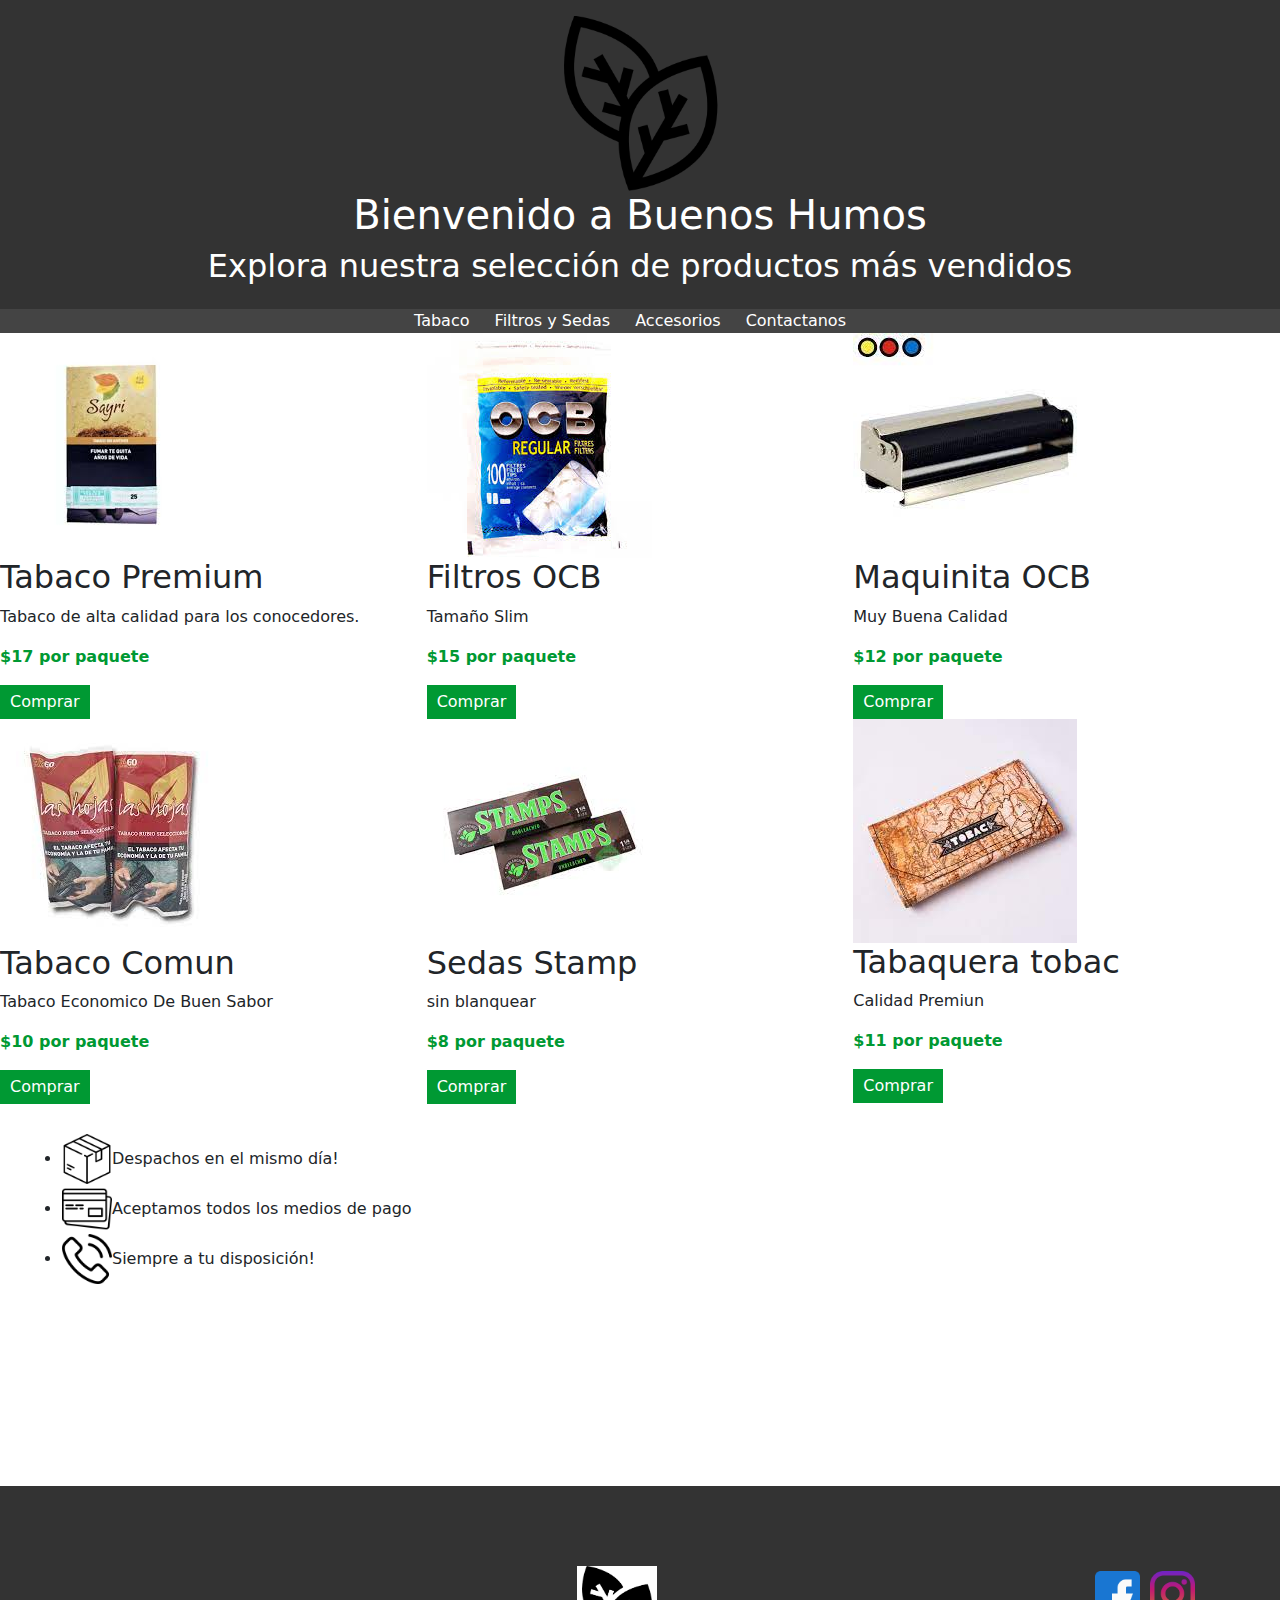
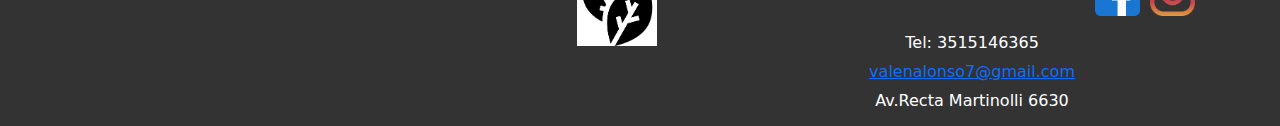
<file: index.html>
<!DOCTYPE html>
<html>
<head>
    <meta charset='utf-8'>
    <meta http-equiv='X-UA-Compatible' content='IE=edge'>
    <meta name="keywords" content="tabaco, accesorios, filtros, sedas, productos premium, tienda en línea, Buenos Humos">
    <meta name="description" content="Buenos Humos - Tu tienda de tabaco y accesorios premium. Productos de alta calidad a los mejores precios. Despachos rápidos y atención personalizada.">
    <link rel="shortcut icon" href="./assets/img/icono.png" type="image/png">
    <meta name="viewport" content="width=device-width, initial-scale=1.0">
    <link rel="shortcut icon" href="./assets/img/icono.png" type="image/png">
    <link rel="stylesheet" href="./css/style.css">
    <link rel="stylesheet" href="./css/bootstrap.css">
    <link rel="stylesheet" href="./css/bootstrap.min.css">
    <title>Buenos Humos - Tabaco y Accesorios Premium</title>
</head>
<body>
    <header>
        <center><img id="logo"  src="./assets/img/logo.png" alt="logo" width="175" height="175"></center>
        <h1>Bienvenido a Buenos Humos</h1>
        <h2>Explora nuestra selección de productos más vendidos</h2>
    </header>
    <nav>
        <ul>
            <li><a href="./pages/tabaco.html">Tabaco</a></li>
            <li><a href="./pages/filtrosysedas.html">Filtros y Sedas</a></li>
            <li><a href="./pages/accesorios.html">Accesorios</a></li>
            <li><a href="./pages/contactanos.html">Contactanos
            </a></li>
        </ul>
    </nav>
    <main>
      <section class="tabacos">  
        <section class="col-md-4">
            <img src="./assets/img/sayri.jpeg" alt="Tabaco 1">
            <h2>Tabaco Premium</h2>
            <p>Tabaco de alta calidad para los conocedores.</p>
            <p class="precio">$17 por paquete</p>
            <button class="comprar">Comprar</button>
        </section>
        <section class="col-md-4">
            <img src="./assets/img/filtros3.jpeg" alt="Tabaco 2">
            <h2>Filtros OCB</h2>
            <p>Tamaño Slim</p>
            <p class="precio">$15 por paquete</p>
            <button class="comprar">Comprar</button>
        </section>
        <section class="col-md-4" >
           <img src="./assets/img/maquina2.jpeg" alt="Tabaco 2">
            <h2>Maquinita OCB</h2>
            <p>Muy Buena Calidad</p>
            <p class="precio">$12 por paquete</p>
            <button class="comprar">Comprar</button>
        </section>
    </section>
<section class="tabacos2">    
        <section class="col-md-4">
            <img src="./assets/img/las hojas.jpeg" alt="Tabaco 1">
            <h2>Tabaco Comun</h2>
            <p>Tabaco Economico De Buen Sabor</p>
            <p class="precio">$10 por paquete</p>
            <button class="comprar">Comprar</button>
        </section>
        <section class="col-md-4">
            <img src="./assets/img/sedas.jpeg" alt="Tabaco 2">
            <h2>Sedas Stamp</h2>
            <p>sin blanquear</p>
            <p class="precio">$8 por paquete</p>
            <button class="comprar">Comprar</button>
        </section>
        <section class="col-md-4">
            <img src="./assets/img/tabaquera 1.jpeg" alt="Tabaco 2">
            <h2>Tabaquera tobac</h2>
            <p>Calidad Premiun</p>
            <p class="precio">$11 por paquete</p>
            <button class="comprar">Comprar</button>
        </section>
    </section>      
    </main>
    <section class="info">
        <ul class="col-md-8">
            <li><img src="../assets/img/caja.png" alt="caja" width="50px">Despachos en el mismo día!</li>
            <li><img src="../assets/img/tarjeta-de-credito.png" alt="tarjeta" width="50px">Aceptamos todos los medios de pago</li> 
            <li><img src="../assets/img/llamada-telefonica.png" alt="telefono" width="50px">Siempre a tu disposición!</li>
          </ul>
          <div class="col-md-4">
            <iframe id="video" width="560" height="315" src="https://www.youtube.com/embed/bYHiY1xelqU" title="YouTube video player" frameborder="0" allow="accelerometer; autoplay; clipboard-write; encrypted-media; gyroscope; picture-in-picture; web-share" allowfullscreen></iframe>
          </div>
    </section>
    <footer>
        <iframe id="maps"  src="https://www.google.com/maps/embed?pb=!1m18!1m12!1m3!1d3407.3939755246447!2d-64.25932042432726!3d-31.348105692953908!2m3!1f0!2f0!3f0!3m2!1i1024!2i768!4f13.1!3m3!1m2!1s0x94329ea5d71b5437%3A0xcbe28bda29d10762!2sAv.%20Recta%20Martinolli%206630%2C%20X5021%20C%C3%B3rdoba!5e0!3m2!1ses!2sar!4v1688519015337!5m2!1ses!2sar" width="300" height="150" style="border:0;" allowfullscreen="" loading="lazy" referrerpolicy="no-referrer-when-downgrade"></iframe>
        <img id="icono" src="../assets/img/icono.png" alt="icono" width="80px">
        <a id="redes" href="https://www.instagram.com/valennalonsoo_/?hl=es-la"> <img src="../assets/img/instagram.png" alt="instagram" width="45px"></a>
        <a id="redes" href="../assets/img/facebook.png"> <img src="../assets/img/facebook.png" alt="facebook" width="45px"></a>
        <ul id="info">
          <li>Tel: 3515146365</li>
          <li><a href="valenalonso7@gmail.com">valenalonso7@gmail.com</a></li>
          <li>Av.Recta Martinolli 6630</li>
        </ul>
    </footer>
</body>
</html>
</file>
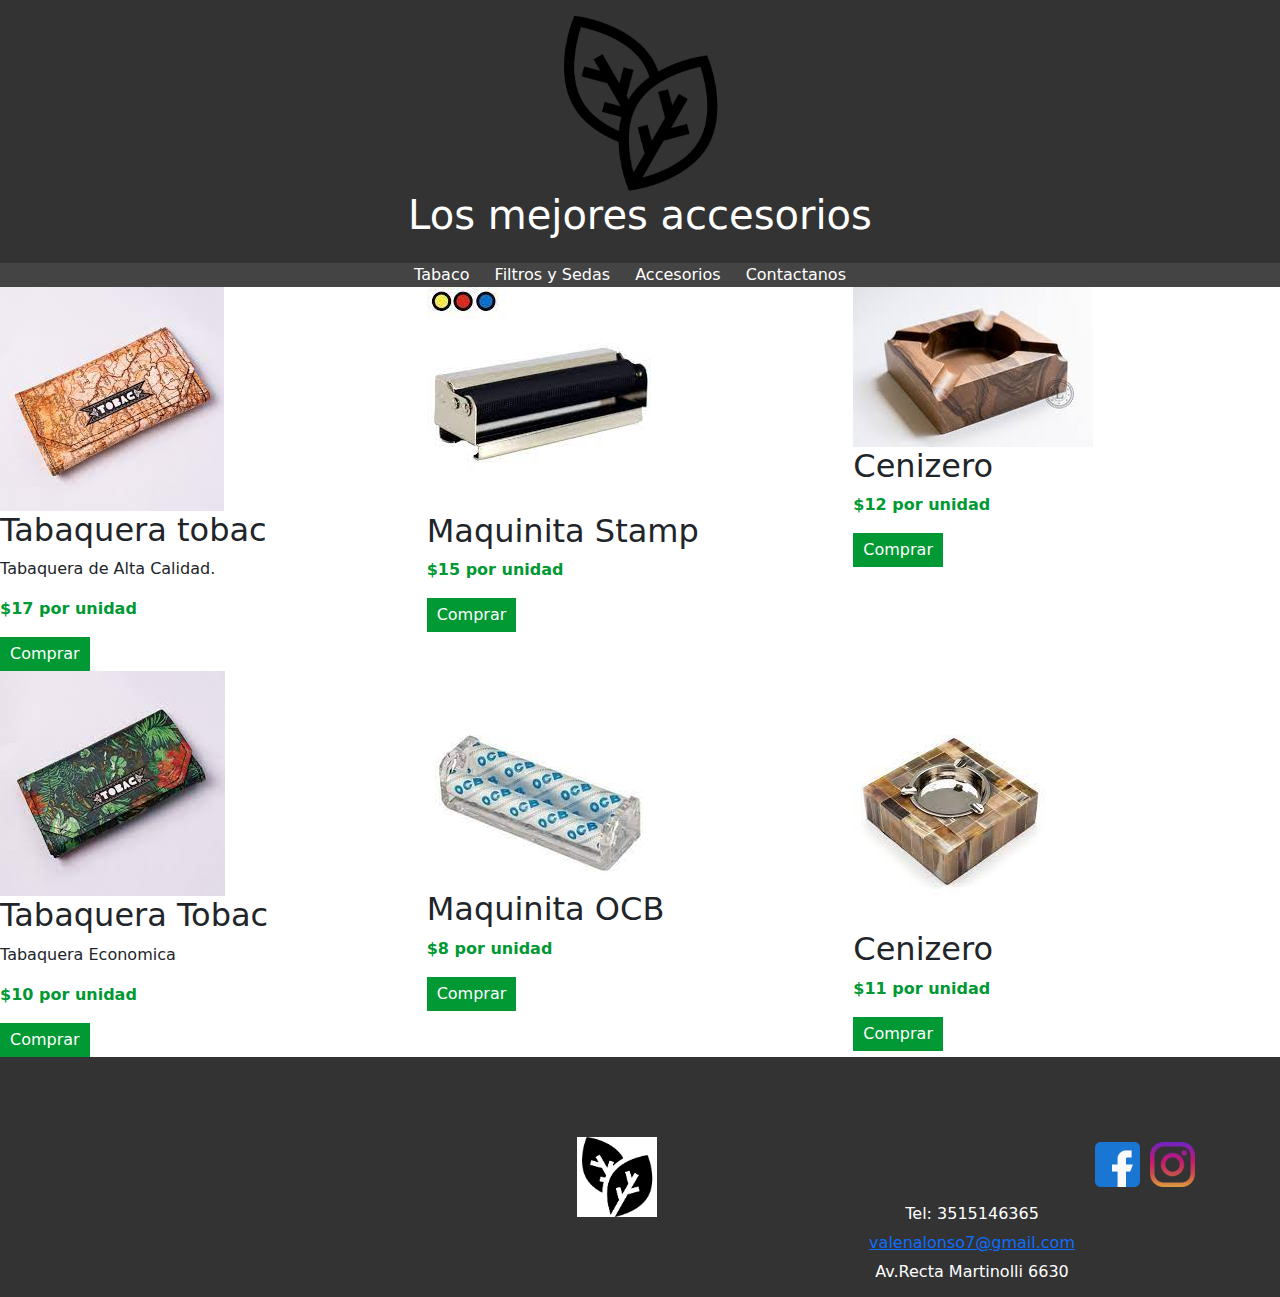
<file: pages/accesorios.html>
<!DOCTYPE html>
<html>
<head>
    <meta charset='utf-8'>
    <meta http-equiv='X-UA-Compatible' content='IE=edge'>
    <meta name="viewport" content="width=device-width, initial-scale=1.0">
    <link rel="shortcut icon" href="/assets/img/icono.png" type="image/png">
    <link rel="stylesheet" href="/css/style.css">
    <link rel="stylesheet" href="/css/bootstrap.css">
    <link rel="stylesheet" href="/css/bootstrap.min.css">
    <title>Buenos Humos</title>
</head>
<body>
    <header>
        <a href="/index.html"><center><img id="logo"  src="/assets/img/logo.png" alt="logo" width="175" height="175"></center></a>
        <h1>Los mejores accesorios</h1>
    </header>
    <nav>
        <ul>
            <li><a href="./tabaco.html">Tabaco</a></li>
            <li><a href="./filtrosysedas.html">Filtros y Sedas</a></li>
            <li><a href="./accesorios.html">Accesorios</a></li>
            <li><a href="./contactanos.html">Contactanos
            </a></li>
        </ul>
    </nav>
    <main>
        <section class="tabacos">  
          <section class="col-md-4">
              <img src="/assets/img/tabaquera 1.jpeg" alt="Tabaco 1">
              <h2>Tabaquera tobac</h2>
              <p>Tabaquera de Alta Calidad.</p>
              <p class="precio">$17 por unidad</p>
              <button class="comprar">Comprar</button>
          </section>
          <section class="col-md-4">
              <img src="/assets/img/maquina2.jpeg" alt="Tabaco 2">
              <h2>Maquinita Stamp</h2>
              <p class="precio">$15 por unidad</p>
              <button class="comprar">Comprar</button>
          </section>
          <section class="col-md-4" >
             <img src="/assets/img/cenizero1.jpeg" alt="Tabaco 2">
              <h2>Cenizero</h2>
              <p class="precio">$12 por unidad</p>
              <button class="comprar">Comprar</button>
          </section>
      </section>
  <section class="tabacos2">    
          <section class="col-md-4">
              <img src="/assets/img/tabaquera 2.jpeg" alt="Tabaco 1">
              <h2>Tabaquera Tobac</h2>
              <p>Tabaquera Economica</p>
              <p class="precio">$10 por unidad</p>
              <button class="comprar">Comprar</button>
          </section>
          <section class="col-md-4">
              <img src="/assets/img/maquina1.jpeg" alt="Tabaco 2">
              <h2>Maquinita OCB</h2>
              <p class="precio">$8 por unidad</p>
              <button class="comprar">Comprar</button>
          </section>
          <section class="col-md-4">
              <img src="/assets/img/cenizero2.jpeg" alt="Tabaco 2">
              <h2>Cenizero</h2>
              <p class="precio">$11 por unidad</p>
              <button class="comprar">Comprar</button>
          </section>
      </section>      
      </main>
    <footer>
        <iframe id="maps"  src="https://www.google.com/maps/embed?pb=!1m18!1m12!1m3!1d3407.3939755246447!2d-64.25932042432726!3d-31.348105692953908!2m3!1f0!2f0!3f0!3m2!1i1024!2i768!4f13.1!3m3!1m2!1s0x94329ea5d71b5437%3A0xcbe28bda29d10762!2sAv.%20Recta%20Martinolli%206630%2C%20X5021%20C%C3%B3rdoba!5e0!3m2!1ses!2sar!4v1688519015337!5m2!1ses!2sar" width="300" height="150" style="border:0;" allowfullscreen="" loading="lazy" referrerpolicy="no-referrer-when-downgrade"></iframe>
        <img id="icono" src="../assets/img/icono.png" alt="icono" width="80px">
        <a id="redes" href="https://www.instagram.com/valennalonsoo_/?hl=es-la"> <img src="../assets/img/instagram.png" alt="instagram" width="45px"></a>
        <a id="redes" href="../assets/img/facebook.png"> <img src="../assets/img/facebook.png" alt="facebook" width="45px"></a>
        <ul id="info">
          <li>Tel: 3515146365</li>
          <li><a href="valenalonso7@gmail.com">valenalonso7@gmail.com</a></li>
          <li>Av.Recta Martinolli 6630</li>
        </ul>
    </footer>
</body>
</html>
</file>
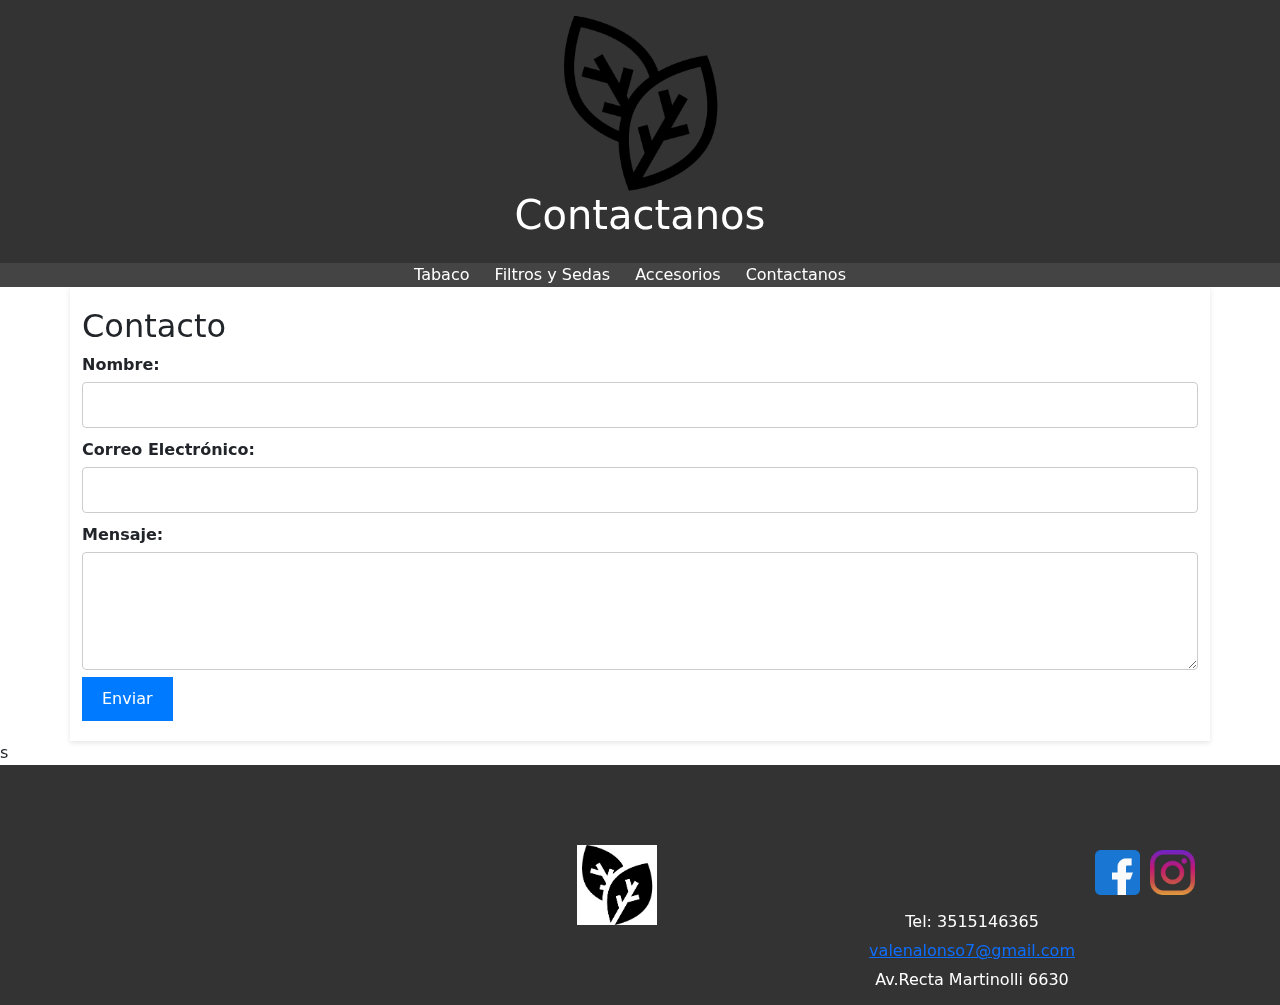
<file: pages/contactanos.html>
<!DOCTYPE html>
<html>
<head>
    <meta charset='utf-8'>
    <meta http-equiv='X-UA-Compatible' content='IE=edge'>
    <meta name="viewport" content="width=device-width, initial-scale=1.0">
    <link rel="shortcut icon" href="/assets/img/icono.png" type="image/png">
    <link rel="stylesheet" href="/css/style.css">
    <link rel="stylesheet" href="/css/bootstrap.css">
    <link rel="stylesheet" href="/css/bootstrap.min.css">
    <title>Buenos Humos</title>
</head>
<body>
    <header>
        <a href="/index.html"><center><img id="logo"  src="/assets/img/logo.png" alt="logo" width="175" height="175"></center></a>
        <h1>Contactanos</h1>
    </header>
    <nav>
        <ul>
            <li><a href="./tabaco.html">Tabaco</a></li>
            <li><a href="./filtrosysedas.html">Filtros y Sedas</a></li>
            <li><a href="./accesorios.html">Accesorios</a></li>
            <li><a href="./contactanos.html">Contactanos
            </a></li>
        </ul>
    </nav>
    
        <div class="container">
          <h2>Contacto</h2>
          <form action="#" method="post">
            <label for="name">Nombre:</label>
            <input type="text" id="name" name="name" required>
            
            <label for="email">Correo Electrónico:</label>
            <input type="email" id="email" name="email" required>
            
            <label for="message">Mensaje:</label>
            <textarea id="message" name="message" rows="4" required></textarea>
            
            <button type="submit">Enviar</button>
          </form>
        </div>
s
    <footer>
        <iframe id="maps"  src="https://www.google.com/maps/embed?pb=!1m18!1m12!1m3!1d3407.3939755246447!2d-64.25932042432726!3d-31.348105692953908!2m3!1f0!2f0!3f0!3m2!1i1024!2i768!4f13.1!3m3!1m2!1s0x94329ea5d71b5437%3A0xcbe28bda29d10762!2sAv.%20Recta%20Martinolli%206630%2C%20X5021%20C%C3%B3rdoba!5e0!3m2!1ses!2sar!4v1688519015337!5m2!1ses!2sar" width="300" height="150" style="border:0;" allowfullscreen="" loading="lazy" referrerpolicy="no-referrer-when-downgrade"></iframe>
        <img id="icono" src="../assets/img/icono.png" alt="icono" width="80px">
        <a id="redes" href="https://www.instagram.com/valennalonsoo_/?hl=es-la"> <img src="../assets/img/instagram.png" alt="instagram" width="45px"></a>
        <a id="redes" href="../assets/img/facebook.png"> <img src="../assets/img/facebook.png" alt="facebook" width="45px"></a>
        <ul id="info">
          <li>Tel: 3515146365</li>
          <li><a href="valenalonso7@gmail.com">valenalonso7@gmail.com</a></li>
          <li>Av.Recta Martinolli 6630</li>
        </ul>
    </footer>
</body>
</html>
</file>
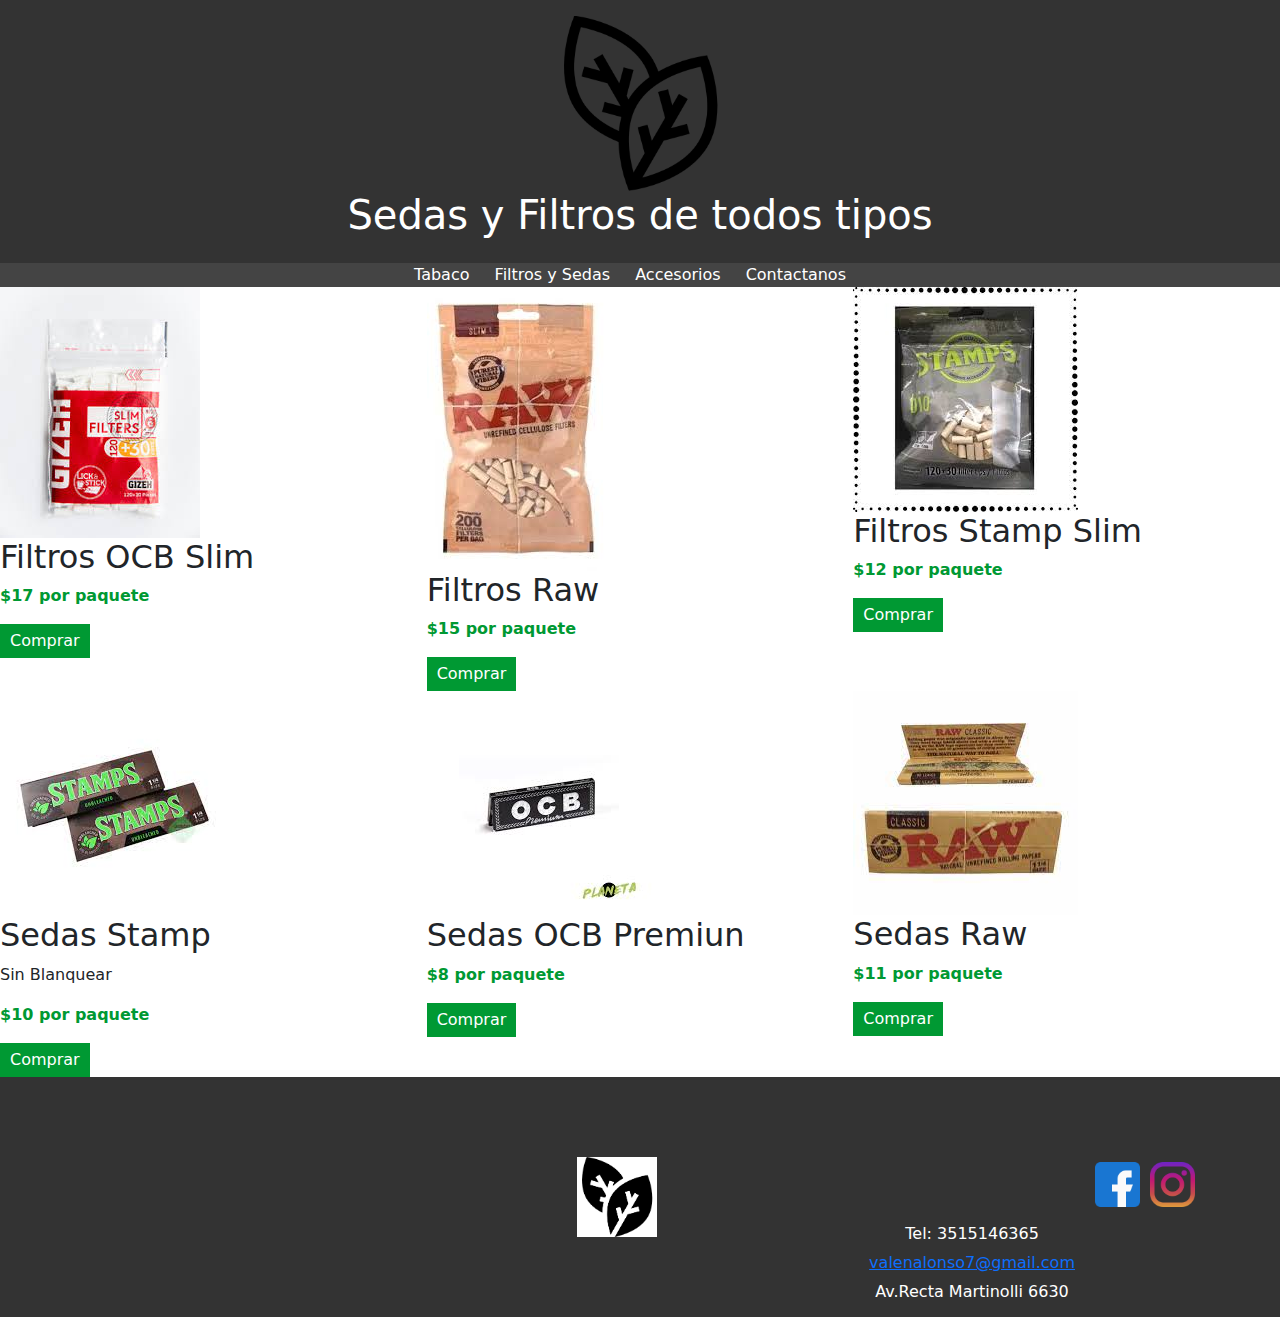
<file: pages/filtrosysedas.html>
<!DOCTYPE html>
<html>
<head>
    <meta charset='utf-8'>
    <meta http-equiv='X-UA-Compatible' content='IE=edge'>
    <meta name="viewport" content="width=device-width, initial-scale=1.0">
    <link rel="shortcut icon" href="/assets/img/icono.png" type="image/png">
    <link rel="stylesheet" href="/css/style.css">
    <link rel="stylesheet" href="/css/bootstrap.css">
    <link rel="stylesheet" href="/css/bootstrap.min.css">
    <title>Buenos Humos</title>
</head>
<body>
    <header>
        <a href="/index.html"><center><img id="logo"  src="/assets/img/logo.png" alt="logo" width="175" height="175"></center></a>
        <h1>Sedas y Filtros de todos tipos</h1>
    </header>
    <nav>
        <ul>
            <li><a href="./tabaco.html">Tabaco</a></li>
            <li><a href="./filtrosysedas.html">Filtros y Sedas</a></li>
            <li><a href="./accesorios.html">Accesorios</a></li>
            <li><a href="./contactanos.html">Contactanos
            </a></li>
        </ul>
    </nav>
    <main>
        <section class="tabacos">  
          <section class="col-md-4">
              <img src="/assets/img/filtros2.jpeg" alt="Tabaco 1">
              <h2>Filtros OCB Slim</h2>
              <p class="precio">$17 por paquete</p>
              <button class="comprar">Comprar</button>
          </section>
          <section class="col-md-4">
              <img src="/assets/img/filtros5.jpeg" alt="Tabaco 2">
              <h2>Filtros Raw</h2>
              <p class="precio">$15 por paquete</p>
              <button class="comprar">Comprar</button>
          </section>
          <section class="col-md-4" >
             <img src="/assets/img/filtros4.jpeg" alt="Tabaco 2">
              <h2>Filtros Stamp Slim</h2>
              <p class="precio">$12 por paquete</p>
              <button class="comprar">Comprar</button>
          </section>
      </section>
  <section class="tabacos2">    
          <section class="col-md-4">
              <img src="/assets/img/sedas.jpeg" alt="Tabaco 1">
              <h2>Sedas Stamp</h2>
              <p>Sin Blanquear</p>
              <p class="precio">$10 por paquete</p>
              <button class="comprar">Comprar</button>
          </section>
          <section class="col-md-4">
              <img src="/assets/img/sedas6.jpeg" alt="Tabaco 2">
              <h2>Sedas OCB Premiun</h2>
              <p class="precio">$8 por paquete</p>
              <button class="comprar">Comprar</button>
          </section>
          <section class="col-md-4">
              <img src="/assets/img/sedas3.jpeg" alt="Tabaco 2">
              <h2>Sedas Raw</h2>
              <p class="precio">$11 por paquete</p>
              <button class="comprar">Comprar</button>
          </section>
      </section>      
      </main>
    <footer>
        <iframe id="maps"  src="https://www.google.com/maps/embed?pb=!1m18!1m12!1m3!1d3407.3939755246447!2d-64.25932042432726!3d-31.348105692953908!2m3!1f0!2f0!3f0!3m2!1i1024!2i768!4f13.1!3m3!1m2!1s0x94329ea5d71b5437%3A0xcbe28bda29d10762!2sAv.%20Recta%20Martinolli%206630%2C%20X5021%20C%C3%B3rdoba!5e0!3m2!1ses!2sar!4v1688519015337!5m2!1ses!2sar" width="300" height="150" style="border:0;" allowfullscreen="" loading="lazy" referrerpolicy="no-referrer-when-downgrade"></iframe>
        <img id="icono" src="../assets/img/icono.png" alt="icono" width="80px">
        <a id="redes" href="https://www.instagram.com/valennalonsoo_/?hl=es-la"> <img src="../assets/img/instagram.png" alt="instagram" width="45px"></a>
        <a id="redes" href="../assets/img/facebook.png"> <img src="../assets/img/facebook.png" alt="facebook" width="45px"></a>
        <ul id="info">
          <li>Tel: 3515146365</li>
          <li><a href="valenalonso7@gmail.com">valenalonso7@gmail.com</a></li>
          <li>Av.Recta Martinolli 6630</li>
        </ul>
    </footer>
</body>
</html>
</file>
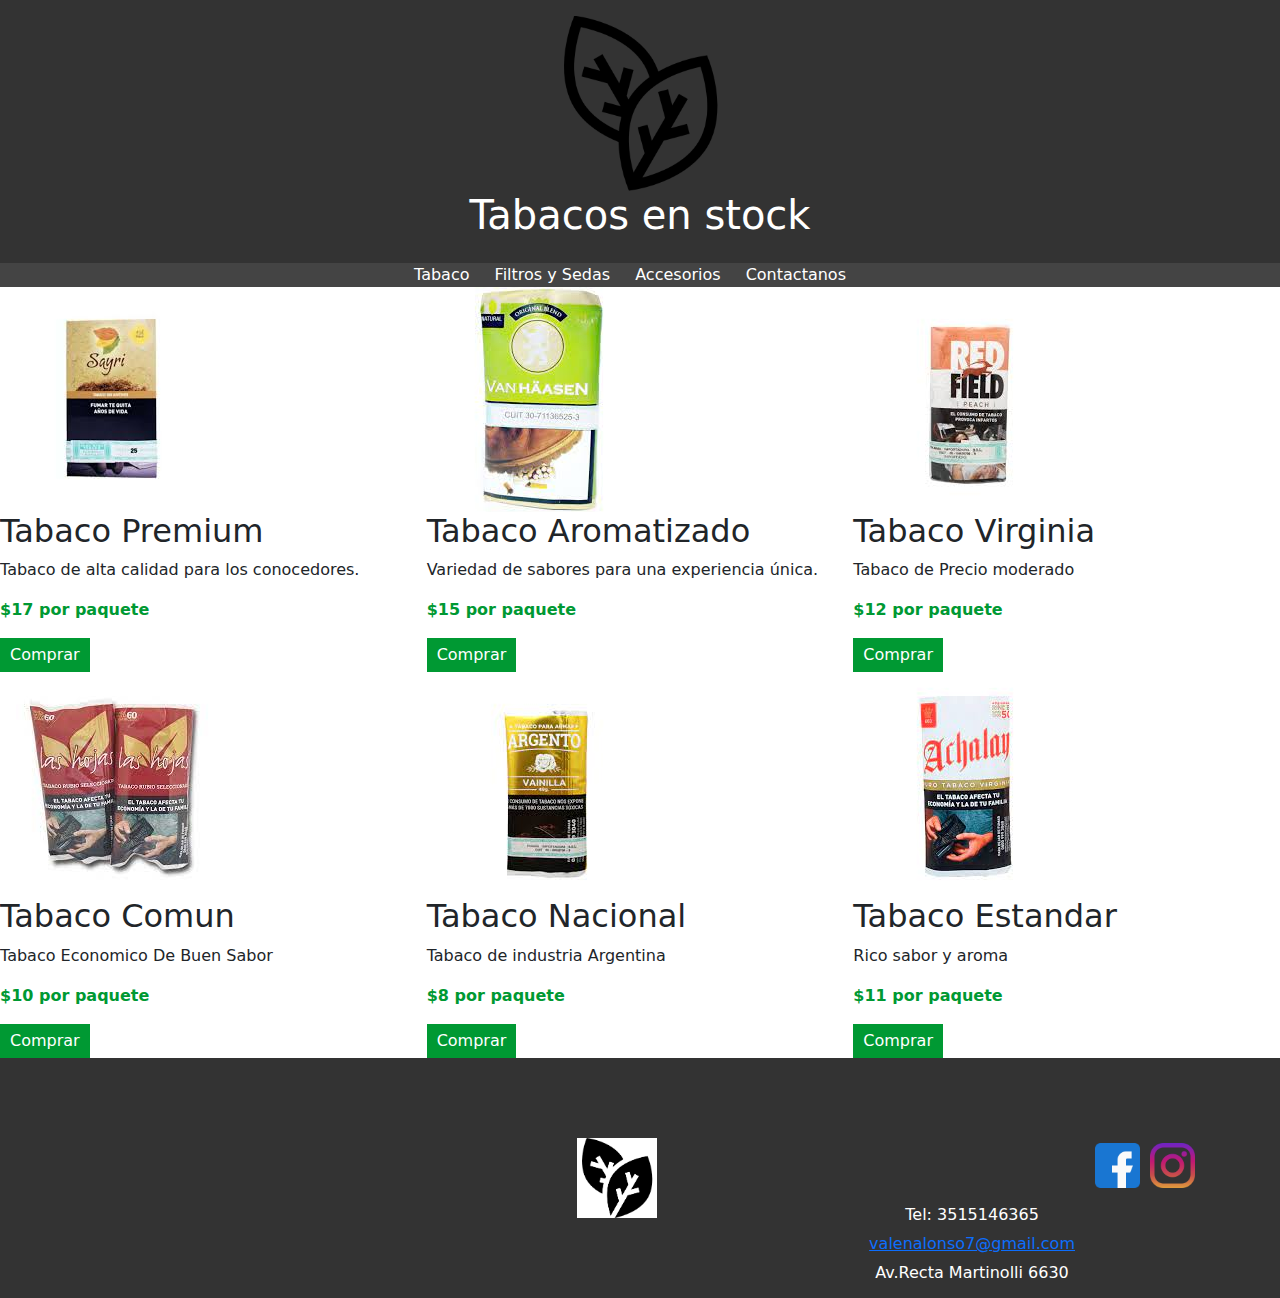
<file: pages/tabaco.html>
<!DOCTYPE html>
<html>
<head>
    <meta charset='utf-8'>
    <meta http-equiv='X-UA-Compatible' content='IE=edge'>
    <meta name="viewport" content="width=device-width, initial-scale=1.0">
    <link rel="shortcut icon" href="/assets/img/icono.png" type="image/png">
    <link rel="stylesheet" href="/css/style.css">
    <link rel="stylesheet" href="/css/bootstrap.css">
    <link rel="stylesheet" href="/css/bootstrap.min.css">
    <title>Buenos Humos</title>
</head>
<body>
    <header>
         <a href="/index.html"><center><img id="logo"  src="/assets/img/logo.png" alt="logo" width="175" height="175"></center></a>
        
            
        <h1>Tabacos en stock</h1>
    </header>
    <nav>
        <ul>
            <li><a href="./tabaco.html">Tabaco</a></li>
            <li><a href="./filtrosysedas.html">Filtros y Sedas</a></li>
            <li><a href="./accesorios.html">Accesorios</a></li>
            <li><a href="./contactanos.html">Contactanos
            </a></li>
        </ul>
    </nav>
    <main>
      <section class="tabacos">  
        <section class="col-md-4">
            <img src="/assets/img/sayri.jpeg" alt="Tabaco 1">
            <h2>Tabaco Premium</h2>
            <p>Tabaco de alta calidad para los conocedores.</p>
            <p class="precio">$17 por paquete</p>
            <button class="comprar">Comprar</button>
        </section>
        <section class="col-md-4">
            <img src="/assets/img/vanhaasen.jpeg" alt="Tabaco 2">
            <h2>Tabaco Aromatizado</h2>
            <p>Variedad de sabores para una experiencia única.</p>
            <p class="precio">$15 por paquete</p>
            <button class="comprar">Comprar</button>
        </section>
        <section class="col-md-4" >
           <img src="/assets/img/redfield.jpeg" alt="Tabaco 2">
            <h2>Tabaco Virginia</h2>
            <p>Tabaco de Precio moderado</p>
            <p class="precio">$12 por paquete</p>
            <button class="comprar">Comprar</button>
        </section>
    </section>
<section class="tabacos2">    
        <section class="col-md-4">
            <img src="/assets/img/las hojas.jpeg" alt="Tabaco 1">
            <h2>Tabaco Comun</h2>
            <p>Tabaco Economico De Buen Sabor</p>
            <p class="precio">$10 por paquete</p>
            <button class="comprar">Comprar</button>
        </section>
        <section class="col-md-4">
            <img src="/assets/img/argento.jpeg" alt="Tabaco 2">
            <h2>Tabaco Nacional</h2>
            <p>Tabaco de industria Argentina</p>
            <p class="precio">$8 por paquete</p>
            <button class="comprar">Comprar</button>
        </section>
        <section class="col-md-4">
            <img src="/assets/img/achalay.jpeg" alt="Tabaco 2">
            <h2>Tabaco Estandar</h2>
            <p>Rico sabor y aroma</p>
            <p class="precio">$11 por paquete</p>
            <button class="comprar">Comprar</button>
        </section>
    </section>      
    </main>
    <footer>
        <iframe id="maps"  src="https://www.google.com/maps/embed?pb=!1m18!1m12!1m3!1d3407.3939755246447!2d-64.25932042432726!3d-31.348105692953908!2m3!1f0!2f0!3f0!3m2!1i1024!2i768!4f13.1!3m3!1m2!1s0x94329ea5d71b5437%3A0xcbe28bda29d10762!2sAv.%20Recta%20Martinolli%206630%2C%20X5021%20C%C3%B3rdoba!5e0!3m2!1ses!2sar!4v1688519015337!5m2!1ses!2sar" width="300" height="150" style="border:0;" allowfullscreen="" loading="lazy" referrerpolicy="no-referrer-when-downgrade"></iframe>
        <img id="icono" src="../assets/img/icono.png" alt="icono" width="80px">
        <a id="redes" href="https://www.instagram.com/valennalonsoo_/?hl=es-la"> <img src="../assets/img/instagram.png" alt="instagram" width="45px"></a>
        <a id="redes" href="../assets/img/facebook.png"> <img src="../assets/img/facebook.png" alt="facebook" width="45px"></a>
        <ul id="info">
          <li>Tel: 3515146365</li>
          <li><a href="valenalonso7@gmail.com">valenalonso7@gmail.com</a></li>
          <li>Av.Recta Martinolli 6630</li>
        </ul>
    </footer>
</body>
</html>
</file>
<file: css/style.css>
body {
    font-family: Arial, sans-serif;
    margin: 0;
    padding: 0;
background-color: beige;
}

/* Encabezado */
header {
    background-color: #333;
    color: white;
    text-align: center;
    padding: 1em 0;
}

/* Navegación */
nav ul {
    list-style: none;
    background-color: #444;
    padding: 0;
    margin: 0;
    text-align: center;
}

nav ul li {
    display: inline;
    margin-right: 20px;
}

nav ul li a {
    text-decoration: none;
    color: white;
}

/* Productos */
.producto {
    border: 1px solid #ddd;
    padding: 20px;
    margin: 20px;
    text-align: center;
}

.producto img {
    max-width: 100%;
}

.precio {
    font-weight: bold;
    color: #009933;
}

.comprar {
    background-color: #009933;
    color: white;
    border: none;
    padding: 5px 10px;
    cursor: pointer;
}

/* Pie de página */
footer {
    text-align: center;
    padding: 80px;
    background-color: #333;
    color: white; }
 #maps{float: left;}

#icono{width: 80px;
margin: 0 auto;
}
#redes {
    margin: 5px;
    float: right;
  }
  
  #info {
    list-style-type: none;
    padding: 0;
    margin: 10px;
    float: right;
    position: relative;
    top: 50px;
  }
  
  #info li {
    margin: 5px;
    
  }
  .tabacos{display: flex;
}
  .tabacos2{display: flex;}
  
 
  .container {
    max-width: 600px;
    margin: auto;
    padding: 20px;
    background-color: #fff;
    box-shadow: 0 2px 5px rgba(0, 0, 0, 0.1);
  }
  label {
    display: block;
    margin-bottom: 5px;
    font-weight: bold;
  }
  input[type="text"],
  input[type="email"],
  textarea {
    width: 100%;
    padding: 10px;
    margin-bottom: 10px;
    border: 1px solid #ccc;
    border-radius: 4px;
    box-sizing: border-box;
  }
  button {
    background-color: #007bff;
    color: #fff;
    padding: 10px 20px;
    border: none;
    border-radius: 4px;
    cursor: pointer;
  }
  button:hover {
    background-color: #0056b3;
  }
.info{display: flex;
    border: 5px;
    margin: 30px;}
</file>
